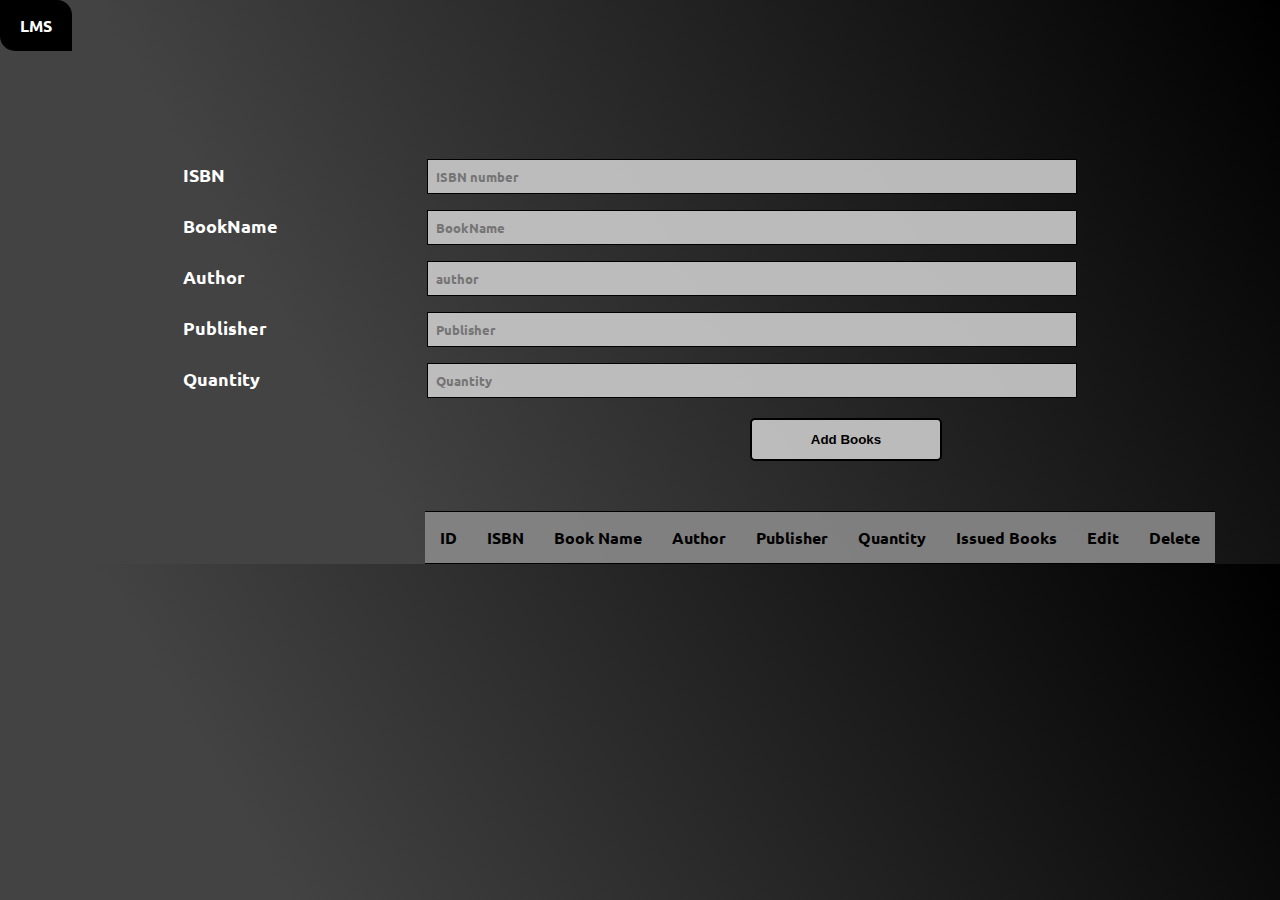
<file: book-Page/books.html>
<!DOCTYPE html>
<html lang="en">

<head>
  <meta charset="UTF-8" />
  <meta name="viewport" content="width=device-width, initial-scale=1.0" />

  <link rel="stylesheet" href="https://cdnjs.cloudflare.com/ajax/libs/font-awesome/5.15.1/css/all.min.css"
    integrity="sha512-+4zCK9k+qNFUR5X+cKL9EIR+ZOhtIloNl9GIKS57V1MyNsYpYcUrUeQc9vNfzsWfV28IaLL3i96P9sdNyeRssA=="
    crossorigin="anonymous" />
  <link rel="stylesheet" href="books.css" />
  <link rel="stylesheet" href="../style.css">
  <title>LMS-Books</title>
</head>

<body>
  <!-- Link for pages -->
   <!-- NAV LINKS AND ICONS -->
  <ul>
    <li>
      <a  href="../index.html" id="leftside">LMS</a>
    </li>
    <li>
      <a href="../user-Page/user.html" class="links">
        <i class="fas fa-users"></i>
      </a>
    </li>
    <li>
      <a href="../book-Page/books.html" class="links">
        <i class="fas fa-book-open"></i>
      </a>
    </li>
    <li>
      <a href="../Issued-Book-Page/issuedbooks.html" target="_self" class="links">
        <i class="fas fa-book-reader"></i>
      </a>
    </li>
    <li>
      <a href="../welcome-Page/welcome.html" class="links">
        <i class="fas fa-home"></i>
      </a>
    </li>
  </ul>
  <!-- Form Area -->
  <div class="user-container">
    <form class="form" id="form">
      <div class="formdivs">
        <label for="ISBN">ISBN</label>
        <input type="text" class="forminput" id="isbnNumber" placeholder="ISBN number" />
        <br />
        <small>Error Message</small>
      </div>
      <div class="formdivs">
        <label for="BookName">BookName</label>
        <input type="text" class="forminput" id="bookName" placeholder="BookName" />
        <br />
        <small>Error Message</small>
      </div>
      <div class="formdivs">
        <label for="Author">Author</label>
        <input type="text" class="forminput" id="author" placeholder="author" />
        <br />
        <small>Error Message</small>
      </div>
      <div class="formdivs">
        <label for="Publisher">Publisher</label>
        <input type="text" class="forminput" id="publisher" placeholder="Publisher" />
        <br />
        <small>Error Message</small>
      </div>
      <div class="formdivs">
        <label for="Quantity">Quantity</label>
        <input type="text" class="forminput" id="quantity" placeholder="Quantity" />
        <br />
        <small>Error Message</small>
      </div>
    </form>
  </div>
  <!-- Button Area  -->
  <button type="submit" class="userAreBtn" id="submitbtn">Add Books</button>
  <button type="submit" class="userAreBtn" id=updatebtn>Update Books</button>

  <!-- Table Area -->
  <div class="user-table">
    <table class="outputdata">
      <thead>
        <tr>
          <th>ID</th>
          <th>ISBN</th>
          <th>Book Name</th>
          <th>Author</th>
          <th>Publisher</th>
          <th>Quantity</th>
          <th>Issued Books</th>
          <th>Edit</th>
          <th>Delete</th>
        </tr>
      </thead>
      <tbody></tbody>
    </table>
  </div>
  <script src="books.js"></script>
</body>

</html>
</file>
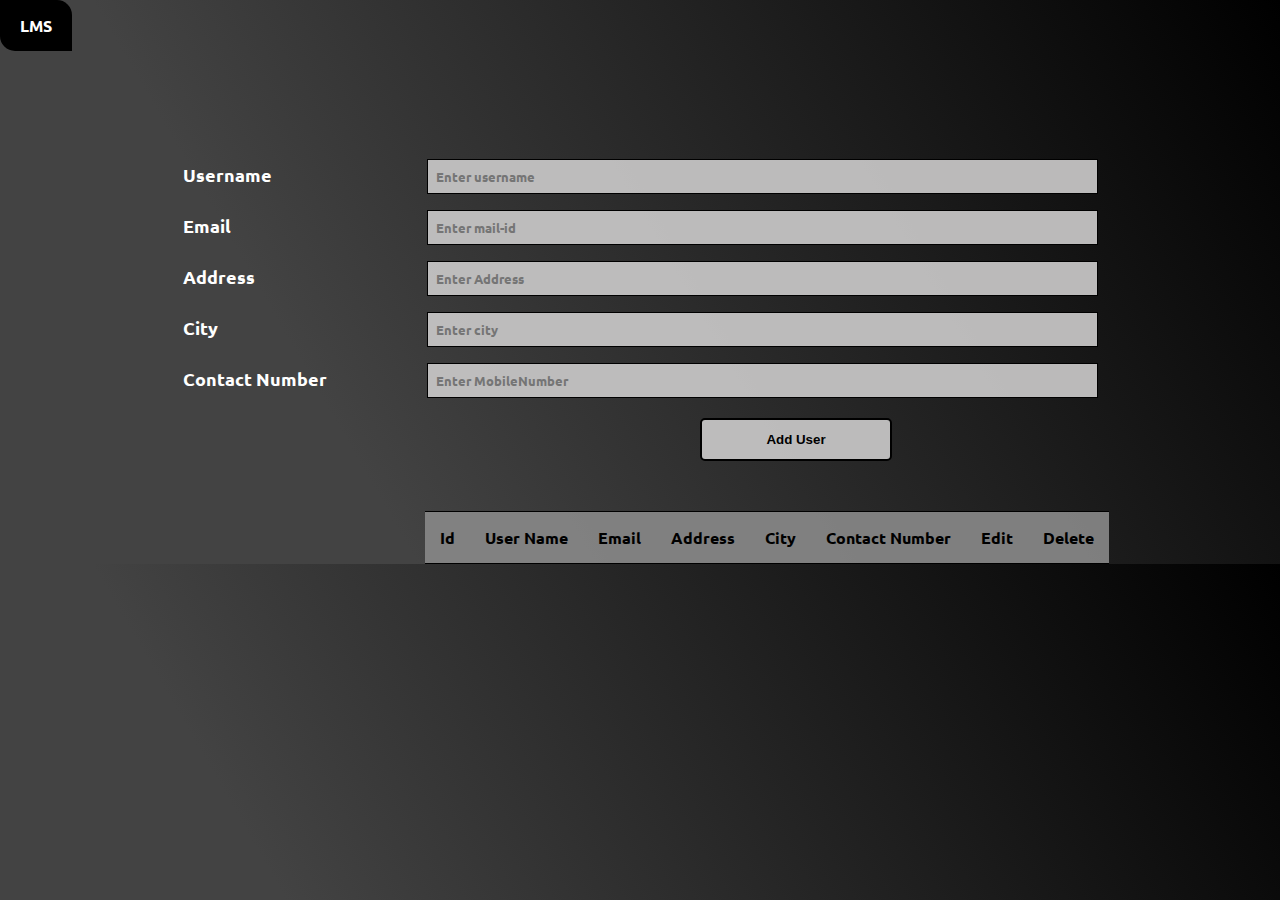
<file: user-Page/user.html>
<!DOCTYPE html>
<html lang="en">

<head>
  <meta charset="UTF-8" />
  <meta name="viewport" content="width=device-width, initial-scale=1.0" />

  <link rel="stylesheet" href="https://cdnjs.cloudflare.com/ajax/libs/font-awesome/5.15.1/css/all.min.css"
    integrity="sha512-+4zCK9k+qNFUR5X+cKL9EIR+ZOhtIloNl9GIKS57V1MyNsYpYcUrUeQc9vNfzsWfV28IaLL3i96P9sdNyeRssA=="
    crossorigin="anonymous" />
  <link rel="stylesheet" href="user.css" />
  <link rel="stylesheet" href="../style.css">
  <title>LMS-USER</title>
</head>

<body>
   <!-- NAV LINKS AND ICONS -->
  <ul>
    <li>
      <a href="../index.html"id="leftside">LMS
       
      </a>
    </li>
    <li>
      <a href="../user-Page/user.html" class="links">
        <i class="fas fa-users"></i>
      </a>
    </li>
    <li>
      <a href="../book-Page/books.html" class="links">
        <i class="fas fa-book-open"></i>
      </a>
    </li>
    <li>
      <a href="../Issued-Book-Page/issuedbooks.html" target="_self" class="links">
        <i class="fas fa-book-reader"></i>
      </a>
    </li>
    <li>
      <a href="../welcome-Page/welcome.html" class="links">
        <i class="fas fa-home"></i>
      </a>
    </li>
  </ul>


  <!-- Form Area -->
  <div class="user-container">
    <form class="form" id="form">
      <div class="formdivs">
        <label for="Username">Username</label>
        <input type="text" class="forminput" id="username" placeholder="Enter username" min="10" max="15" />
        <br />
        <small>Error Message</small>
      </div>
      <div class="formdivs">
        <label for="Email">Email</label>
        <input type="text" class="forminput" id="email" placeholder="Enter mail-id" />
        <br />
        <small>Error Message</small>
      </div>
      <div class="formdivs">
        <label for="Address">Address</label>
        <input type="text" class="forminput" id="address" placeholder="Enter Address" />
        <br />
        <small>Error Message</small>
      </div>
      <div class="formdivs">
        <label for="City">City</label>
        <input type="text" class="forminput" id="city" placeholder="Enter city" />
        <br />
        <small>Error Message</small>
      </div>
      <div class="formdivs">
        <label for="userName">Contact Number</label>
        <input type="text" class="forminput" id="contactNumber" placeholder="Enter MobileNumber" />
        <br />
        <small>Error Message</small>
      </div>
    </form>
  </div>
  <!-- Button Area  -->
  <button type="submit" class="userAreBtn" id="submitbtn">Add User</button>
  <button type="submit" class="userAreBtn" id="updatebtn">Update User</button>
  <!-- Table Area -->
  <div class="user-table">
    <table class="outputdata">
      <thead>
        <tr>
          <th>Id</th>
          <th>User Name</th>
          <th>Email</th>
          <th>Address</th>
          <th>City</th>
          <th>Contact Number</th>
          <th>Edit</th>
          <th>Delete</th>
        </tr>
      </thead>
      <tbody></tbody>
    </table>
  </div>
  <script src="user.js"></script>
</body>

</html>
</file>
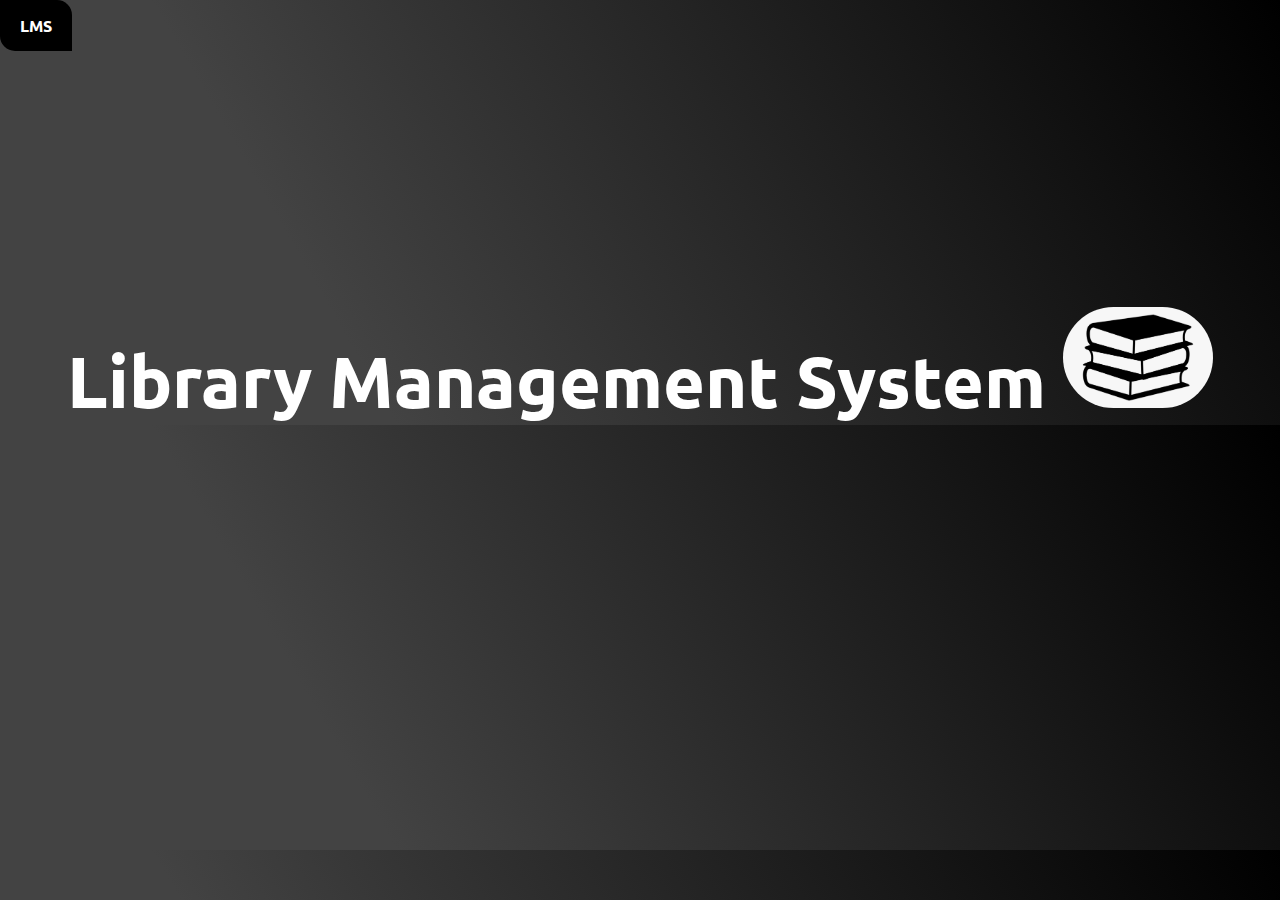
<file: welcome-Page/welcome.html>
<!DOCTYPE html>
<html lang="en" dir="ltr">
  <head>
    <meta charset="utf-8" />
    <title>LMS-Home</title>
  </head>
  <link
    rel="stylesheet"
    href="https://cdnjs.cloudflare.com/ajax/libs/font-awesome/5.15.1/css/all.min.css"
    integrity="sha512-+4zCK9k+qNFUR5X+cKL9EIR+ZOhtIloNl9GIKS57V1MyNsYpYcUrUeQc9vNfzsWfV28IaLL3i96P9sdNyeRssA=="
    crossorigin="anonymous"
  />
  <link rel="stylesheet" href="welcome.css" />
  <link rel="stylesheet" href="../style.css" />
  <body>
    <ul>
      <li>
        <a id="leftside">LMS</a>
      </li>
      <li>
        <a href="../user-Page/user.html" class="links">
          <i class="fas fa-users"></i>
        </a>
      </li>
      <li>
        <a href="../book-Page/books.html" class="links">
          <i class="fas fa-book-open"></i>
        </a>
      </li>
      <li>
        <a
          href="../Issued-Book-Page/issuedbooks.html"
          target="_self"
          class="links"
        >
          <i class="fas fa-book-reader"></i>
        </a>
      </li>
      <li>
        <a href="../welcome-Page/welcome.html" class="links">
          <i class="fas fa-home"></i>
        </a>
      </li>
    </ul>
    <!-- HEADING  -->
    <header>
      <h1>
        Library Management System
        <!-- BOOK IMG  -->
        <img src="Book2.png" alt="" class="book-img" />
      </h1>
    </header>
  </body>
</html>
</file>
<file: book-Page/books.css>
@import url("https://fonts.googleapis.com/css2?family=Ubuntu:wght@300&display=swap");

/* NOTE : 
For BooksScreen and userScreen Shares Same Css File

*/
 * {
  --success-color: white;
  --error-color: red;
}

body {
  font-family: "Ubuntu", sans-serif;

}

/* Styling for form Containers area  */

label {
  width: 240px;
  display: inline-block;
  font-weight: bold;
  font-size: large;
  color: white;
}

.user-container {
  margin-left: 175px;
  margin-top: 100px;
}
input {
  background-color:  #c7c6c6ee;
}
input[type="text"] {
  padding: 8px;
  width: 58%;
  font-family: "Ubuntu", sans-serif;
  font-weight: bold;
  border: 1px solid;
  color: black;
}

.formdivs {
  padding: 8px;
  position: relative;
}


/* For Submit Button */
.userAreBtn {
  padding: 12px;
  margin-left: 750px;
  border: 2px solid black;
  outline: none;
  font-weight: bold;
  border-radius: 5px;
  width: 15%;
  margin-top: 12px;
  border-color: black;
  color: black;
  cursor: pointer;
  background-color:  #c7c6c6ee;
}
.userAreBtn:hover {
  background-color: #868686ee;
  color: black;
  font-weight: bold;
  transition: 0.2s;
}

#updatebtn {
  display: none;
  cursor: pointer;
}

/* Styling for User Out Data Table  */

.user-table {
  font-family: "Ubuntu", "sans-serif";
  margin-top: 50px;
  padding-left: 425px;
}
table {
  border-collapse: collapse;
  width: fit-content;
}
tr th {
  background-color:  #868686ee;
}
th {
  color: black;
  border-top: 1px solid black;
  border-bottom: 1px solid black;
}
td {
  color: white;
}

td,
th {
  padding: 15px;
}

tr:hover{
  background-color:  #868686ee;
}

/* Styling Edit and Delete Button */

.editbtn {
  padding: 3px 15px 3px 15px;
  border: 1px solid black;
  border-color: black;
  border-radius: 4px;
  outline: none;
  cursor: pointer;
}
.editbtn:hover {
  background: black;
  color: white;
  transition: 0.2s ease-in;
  border-color: black;
}
.deletebtn {
  padding: 3px 15px 3px 15px;
  border-color: black;
  border: 1px solid black;
  border-radius: 4px;
  outline: none;
  cursor: pointer;
}
.deletebtn:hover {
  background: black;
  color: white;
  transition: 0.2s ease-in;
  border: 0;
}

/* Styling the Error Message area */

small {
  font-size: 9.5px;
  padding-left: 245px;
  padding-top: 2px;

}

.formdivs small {
  color: var(--error-color);
  position: absolute;
  visibility: hidden;
  transition: 0.3s;
}
.formdivs.error small {
  visibility: visible;
  transition: 0.3s;
}

.formdivs.success small {
  visibility: visible;
  color: var(--success-color);
  transition: 0.3s;
}
</file>
<file: style.css>
@import url("https://fonts.googleapis.com/css2?family=Ubuntu:wght@300&display=swap");

/* For NAV Bar Styling  */

* {
  margin: 0;
  padding: 0;
}

body {
  background-color: #000000;
  background-image: linear-gradient(600deg, #000000 0%, #434343 74%);
}

ul {
  list-style-type: none;
  margin: 0;
  padding: 0;
  overflow: hidden;
  font-family: "Ubuntu", sans-serif;
}

.links {
  float: right;
  transition: all 0.5s;
}

li a {
  display: block;
  color: white;
  padding: 15px 20px;
  text-decoration: none;
}

.links:hover {
  background-color: #ebecec;
  transition: 0.4s;
  color: black;
  font-weight: bold;
  text-decoration: none;
  border-radius: 20%;

}

#leftside {
  float: left;
  font-weight: bolder;
  color: black;
  background-color: white;
  border-top-right-radius:15px;
  border-bottom-left-radius:15px;
  /* top: 50px; */
  /* left: 20px; */
}
#leftside:hover {
  background-color: black;
  color: white;
}

h1 {
  font-family: "Ubuntu", sans-serif;
  text-align: center;
  margin-top: 20%;
  font-size: 4.5rem;
}
</file>
<file: user-Page/user.css>
@import url("https://fonts.googleapis.com/css2?family=Ubuntu:wght@300&display=swap");

/* NOTE : 
For BooksScreen and userScreen Shares Same Css File 
*/

* {
  --success-color:white;
  --error-color: red;

}

body {
  font-family: "Ubuntu", sans-serif;
}

/* Styling for form Containers area  */

label {
  width: 240px;
  display: inline-block;
  font-weight: bold;
  font-size: large;
  color: white;
}

.user-container {
  margin-left: 175px;
  margin-top: 100px;
}
input {
  background-color:  #c7c6c6ee;
}

input[type="text"] {
  padding: 8px;
  width: 60%;
  font-family: "Ubuntu", sans-serif;
  border: 1px solid ;
  font-weight: bold;
  color: black;
}

.formdivs {
  padding: 8px;
  position: relative;
}

/* For Submit Button */
.userAreBtn {
  padding: 12px;
  margin-left: 700px;
  border: 2px solid black;
  outline: none;
  font-weight: bold;
  border-radius: 5px;
  width: 15%;
  margin-top: 12px;
  border-color: black;
  color: black;
  cursor: pointer;
  background-color:  #c7c6c6ee;
}
.userAreBtn:hover {
  background-color: #868686ee;
  color:black;
  font-weight: bold;
  transition: 0.2s;
}

#updatebtn {
  display: none;
  cursor: pointer;
}

/* Styling for User Out Data Table  */

.user-table {
  font-family: "Ubuntu", "sans-serif";
  margin-top: 50px;
  padding-left: 425px;
}

table {
  border-collapse: collapse;
  width: fit-content;
}
tr th {
  background-color: #868686ee;
}
th {
  color: black;
  border-top: 1px solid black;
  border-bottom: 1px solid black;
}
td {
  color: white;
}
td,
th {
  padding: 15px;
}

tr:hover{
  background-color:  #868686ee;
}

/* Styling Edit and Delete Button */

.editbtn {
  padding: 3px 15px 3px 15px;
  border: 1px solid black;
  border-color: black;
  border-radius: 4px;
  outline: none;
  cursor: pointer;
}
.editbtn:hover {
  background: black;
  color: white;
  transition: 0.2s ease-in;
  border: 0;
}
.deletebtn {
  padding: 3px 15px 3px 15px;
  border-color: black;
  border: 1px solid black;
  border-radius: 4px;
  outline: none;
  cursor: pointer;
}
.deletebtn:hover {
  background: black;
  color: white;
  transition: 0.2s ease-in;
  border: 0;
}

/* Styling the Error Message area */

small {
  padding-left: 245px;
  font-size: 10px;
  padding-top: 2px;
}

.formdivs small {
  color: var(--error-color);
  position: absolute;
  visibility: hidden;
  transition: 0.3s;
}

.formdivs.error small {
  visibility: visible;
  transition: 0.3s;
}

.formdivs.success small {
  visibility: visible;
  color: var(--success-color);
  transition: 0.3s;
}

/* .formdivs.success input {
  border-color: 1px solid var(--success-color);
  transition: 0.2s;
}

.formdivs.error input {
  border-color:1px solid var(--error-color);
  transition: 0.2s;
} */
</file>
<file: welcome-Page/welcome.css>
@import url('https://fonts.googleapis.com/css2?family=Ubuntu:wght@300&display=swap');

h1 {
    font-family: 'Ubuntu', sans-serif;
    text-align: center;
    margin-top: 10%;
    font-size: 4.5rem;
    color: white;
   
}
body {
    background-color: #000000;
    background-image: linear-gradient(600deg, #000000 0%, #434343 74%);
}
.book-img {
    width: 150px;
    border-radius: 75px;
    justify-content: center;
    
}
</file>
